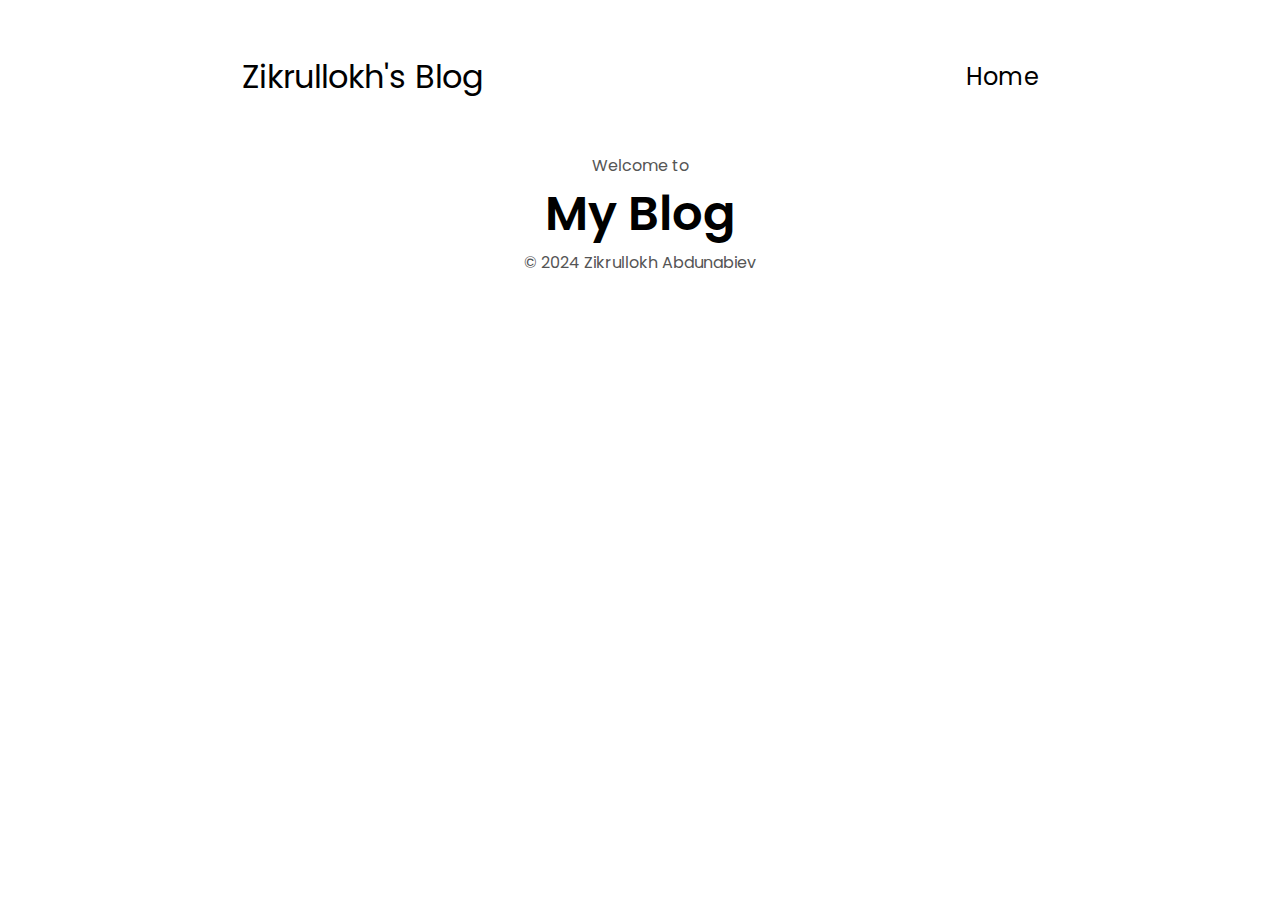
<file: blog.html>
<!DOCTYPE html>
<html lang="en">

<head>
    <meta charset="UTF-8" />
    <meta http-equiv="X-UA-Compatible" content="IE=edge" />
    <meta name="viewport" content="width=device-width, initial-scale=1.0" />
    <link rel="stylesheet" href="style.css" />
    <link rel="stylesheet" href="mediaqueries.css" />
    <title>My Portfolio</title>
</head>

<body>
    <nav id="desktop-nav">
        <div class="logo"><a href="blog.html">Zikrullokh's Blog</a></div>
        <div>
            <ul class="nav-links">
                <li><a href="index.html">Home</a></li>
            </ul>
        </div>
    </nav>
    <nav id="hamburger-nav">
        <div class="logo">Zikrullokh Abdunabiev</div>
        <div class="hamburger-menu">
            <div class="hamburger-icon" onclick="toggleMenu()">
                <span></span>
                <span></span>
                <span></span>
            </div>
        </div>
    </nav>
    <p class="section__text__p1">Welcome to</p>
    <h1 class="title">My Blog</h1>

    <footer>
        <p>&#169; 2024 Zikrullokh Abdunabiev</p>
    </footer>
    <script src="script.js"></script>
</body>

</html>
</file>
<file: style.css>
/* GENERAL */

@import url("https://fonts.googleapis.com/css2?family=Poppins:wght@300;400;500;600&display=swap");

* {
    margin: 0;
    padding: 0;
}

body {
    font-family: "Poppins", sans-serif;
}

html {
    scroll-behavior: smooth;
}

p,
.experience-sub-title {
    color: rgb(85, 85, 85);
}

/* FLEXED ELEMENTS */

article,
nav,
#contact,
#profile,
#socials-container,
.about-containers,
.about-details-container,
.article-container,
.contact-info-upper-container,
.contact-info-container,
.experience-details-container,
.nav-links,
.btn-container,
.section__pic-container,
.section-container {
    display: flex;
}

nav,
.article-container {
    justify-content: space-around;
}

article,
nav,
.contact-info-container {
    align-items: center;
}

.nav-links,
.about-containers {
    gap: 2rem;
}

#contact,
#profile,
#socials-container,
.about-details-container,
.experience-details-container,
.contact-info-upper-container,
.contact-info-container,
.btn-container {
    justify-content: center;
}

#contact,
.about-details-container,
.experience-details-container {
    flex-direction: column;
}

/* NAVBAR */

a,
.project-btn,
.project-title {
    color: black;
}

a {
    text-decoration: none;
    text-decoration-color: white;
}

a:hover {
    color: grey;
    text-decoration: dashed;
    text-underline-offset: 1rem;
    text-decoration-color: rgb(181, 181, 181);
}

nav {
    height: 17vh;
}

.logo {
    font-size: 2rem;
}

.nav-links {
    list-style: none;
    font-size: 1.5rem;
}

/* SECTIONS */

#about,
#experience,
#projects {
    position: relative;
}

section {
    padding-top: 4vh;
    height: 93vh;
    margin: 0 10rem;
}

.section-container,
.about-containers {
    margin-top: 2rem;
}

.section-container {
    gap: 4rem;
}

.section-container,
.experience-details-container {
    height: 80%;
}

.title {
    font-size: 3rem;
}

.btn,
.experience-sub-title,
.section__text p,
.title {
    font-weight: 550;
}

footer p,
.details-container,
.section__text__p1,
.section__text,
.title {
    text-align: center;
}

/* TRANSITIONS */

a,
.btn {
    transition: all 300ms ease;
}

/* BUTTONS */

.btn {
    padding: 1rem;
    width: 8rem;
}

.about-pic,
.btn,
.contact-info-upper-container,
.details-container,
.project-img {
    border-radius: 2rem;
}

.btn-color-1,
.btn-color-2,
.details-container,
.contact-info-upper-container {
    border: rgb(53, 53, 53) 0.1rem solid;
}

.icon,
.btn-color-1:hover,
.btn-color-2:hover {
    cursor: pointer;
}

.btn-color-1,
.btn-color-2:hover {
    background: rgb(53, 53, 53);
    color: white;
}

.btn-color-1:hover {
    background: rgb(0, 0, 0);
}

.btn-color-2 {
    background: none;
}

.btn-color-2:hover {
    border: rgb(255, 255, 255) 0.1rem solid;
}

#socials-container,
.btn-container {
    gap: 1rem;
}

/* PROFILE SECTION */

#profile {
    gap: 5rem;
    height: 80vh;
}

.section__text {
    align-self: center;
}

.experience-sub-title,
.section__text__p2 {
    font-size: 1.75rem;
    margin-bottom: 1rem;
}

.section__pic-container {
    height: 35dvh;
    width: 35dvh;
    margin: auto 0;

}


#socials-container {
    margin-top: 1rem;
}

/* ABOUT SECTION */

.about-containers,
.experience-sub-title {
    margin-bottom: 2rem;
}

.details-container {
    padding: 1.5rem;
    flex: 1;
}

.details-container,
.color-container,
.contact-info-upper-container,
.project-btn {
    border-color: rgb(163, 163, 163);
}

.icon {
    height: 2rem;
}

.arrow {
    position: absolute;
    right: -5rem;
    bottom: 2.5rem;
}

/* EXPERIENCE SECTIION */

.article-container {
    text-align: initial;
    flex-wrap: wrap;
    flex-direction: row;
    gap: 2.5rem;
}

article {
    width: 10rem;
}

/* PROJECTS SECTION */

.project-img {
    width: 90%;
    height: 90%;
}

.color-container,
.contact-info-upper-container,
.details-container {
    background: rgb(250, 250, 250);
}

/* CONTACT SECTION */

.contact-info-upper-container {
    margin: 2rem auto;
    padding: 0.5rem;
}

#contact {
    height: 70vh;
}

.contact-info-container,
article {
    gap: 0.5rem;
}

.contact-info-container,
.project-title {
    margin: 1rem;
}

.contact-info-container p {
    font-size: larger;
}

article .icon,
.contact-icon,
.logo:hover {
    cursor: default;
}

/* FOOTER SECTION */

footer {
    height: 26vh;
    margin: 0 1rem;
}

/* HAMBURGER MENU */

#hamburger-nav {
    display: none;
}

.hamburger-menu {
    position: relative;
    display: inline-block;
}

.hamburger-icon {
    display: flex;
    flex-direction: column;
    justify-content: space-between;
    height: 24px;
    width: 30px;
    cursor: pointer;
}

.hamburger-icon span {
    width: 100%;
    height: 2px;
    background-color: black;
    transition: all 0.3s ease-in-out;
}

.menu-links {
    position: absolute;
    top: 100%;
    right: 0%;
    background-color: white;
    width: fit-content;
    max-height: 0;
    overflow: hidden;
    transition: all 0.3s ease-in-out;
}

.menu-links a {
    display: block;
    padding: 10px;
    text-align: center;
    font-size: 1.5rem;
    color: black;
    text-decoration: none;
    transition: all 0.3s ease-in-out;
}

.menu-links li {
    list-style: none;
}

.menu-links.open {
    max-height: 300px;
}

.hamburger-icon.open span:first-child {
    transform: rotate(45deg) translate(10px, 5px);
}

.hamburger-icon.open span:nth-child(2) {
    opacity: 0;
}

.hamburger-icon.open span:last-child {
    transform: rotate(-45deg) translate(10px, -5px);
}

.hamburger-icon span:first-child {
    transform: none;
}

.hamburger-icon span:nth-child(2) {
    opacity: 1;
}

.hamburger-icon span:last-child {
    transform: none;
}

/* Dunkler Modus */
body.darkmode {
    background: #202e39;
    color: #fff;
}

/* Stil für den Dark Mode / Light Mode Button */
#modeSwitch {
    color: grey;
    text-decoration: dashed;
    text-underline-offset: 1rem;
    text-decoration-color: rgb(181, 181, 181);
}
</file>
<file: mediaqueries.css>
@media screen and (max-width: 1400px) {
    #profile {
        height: fit-content;
        height: calc(83vh);
        margin-bottom: 6rem;
    }

    .about-containers {
        flex-wrap: wrap;
    }
}

@media screen and (max-width: 1200px) {
    #desktop-nav {
        display: none;
    }

    #experience,
    .experience-details-container {
        margin-top: 2rem;
    }

    #profile,
    .section-container {
        display: block;
    }

    #hamburger-nav {
        display: flex;
    }

    .arrow {
        display: none;
    }

    section,
    .section-container {
        height: fit-content;
    }

    section {
        margin: 0 5%;
    }

    .section__pic-container {
        margin: 0 auto 2rem;
    }
}

@media screen and (max-width: 600px) {

    #contact,
    footer {
        height: 40vh;
    }

    #profile {
        height: 83vh;
        margin-bottom: 0;
    }

    article {
        font-size: 1rem;
    }

    footer nav {
        height: fit-content;
        margin-bottom: 2rem;
    }

    .about-containers,
    .contact-info-upper-container,
    .btn-container {
        flex-wrap: wrap;
    }

    .contact-info-container {
        margin: 0;
    }

    .contact-info-container p,
    .nav-links li a {
        font-size: 1rem;
    }

    .experience-sub-title {
        font-size: 1.25rem;
    }

    .logo {
        font-size: 1.5rem;
    }

    .nav-links {
        flex-direction: column;
        gap: 0.5rem;
        text-align: center;
    }

    .section__pic-container {
        width: auto;
        height: 50vw;
        justify-content: center;
    }

    .section__text__p2 {
        font-size: 1.25rem;
    }

    .title {
        font-size: 2rem;
    }

    .text-container {
        text-align: justify;
    }
}
</file>
